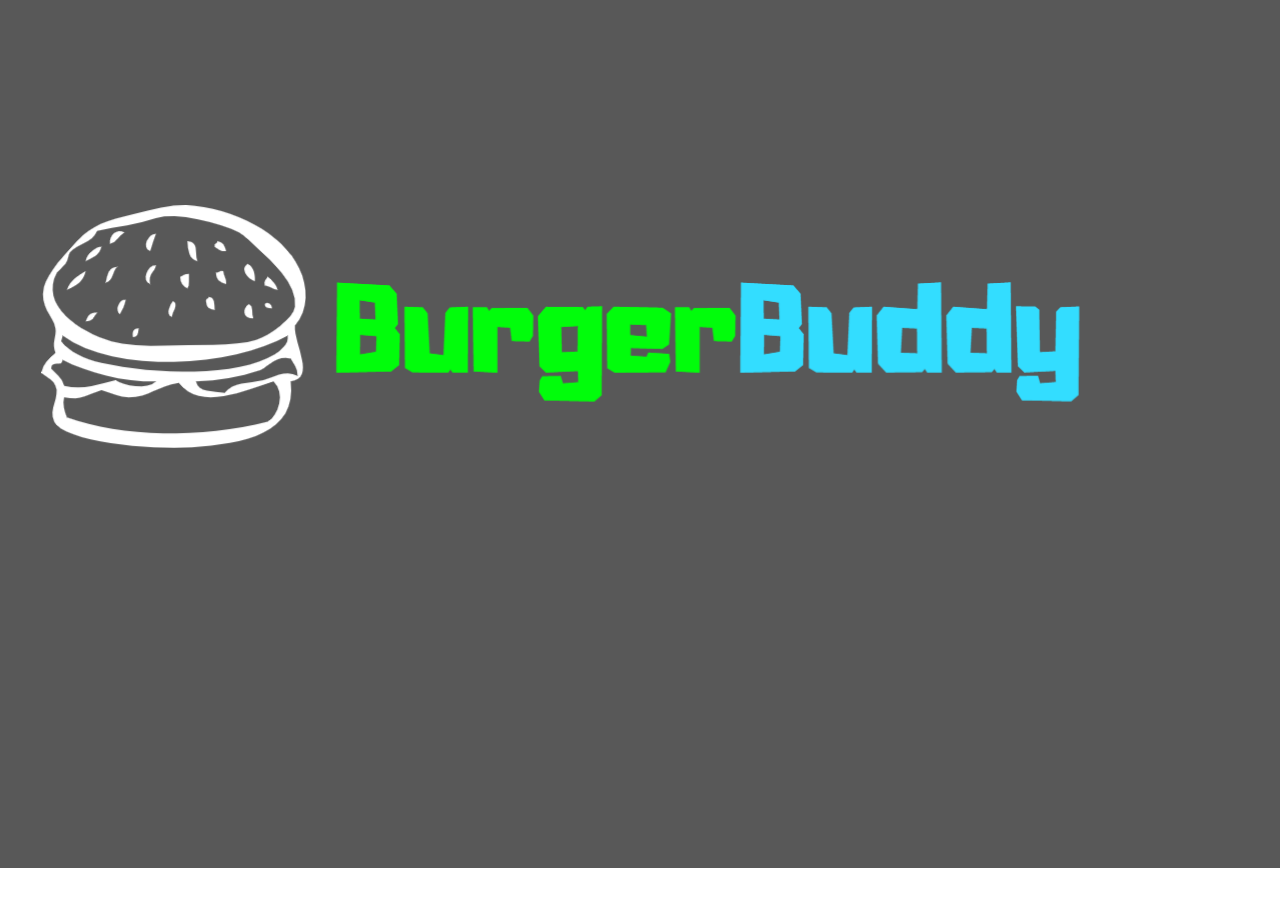
<file: index.html>
<!DOCTYPE html>
<html>
<head>
	<title>Title Page</title>
	<link rel="stylesheet" type="text/css" href="Title.css">
	<meta name="viewport" content="width=device-width, initial-scale=1.0">
	<link rel="stylesheet" href="https://maxcdn.bootstrapcdn.com/bootstrap/4.4.1/css/bootstrap.min.css">
</head>
<body>
	<div class="container-fluid">
		<a href="Home.html"><img id="logo" src="BurgerBuddy Logo_nontransparent.png"></a>
		

	</div>

</body>
</html>
</file>
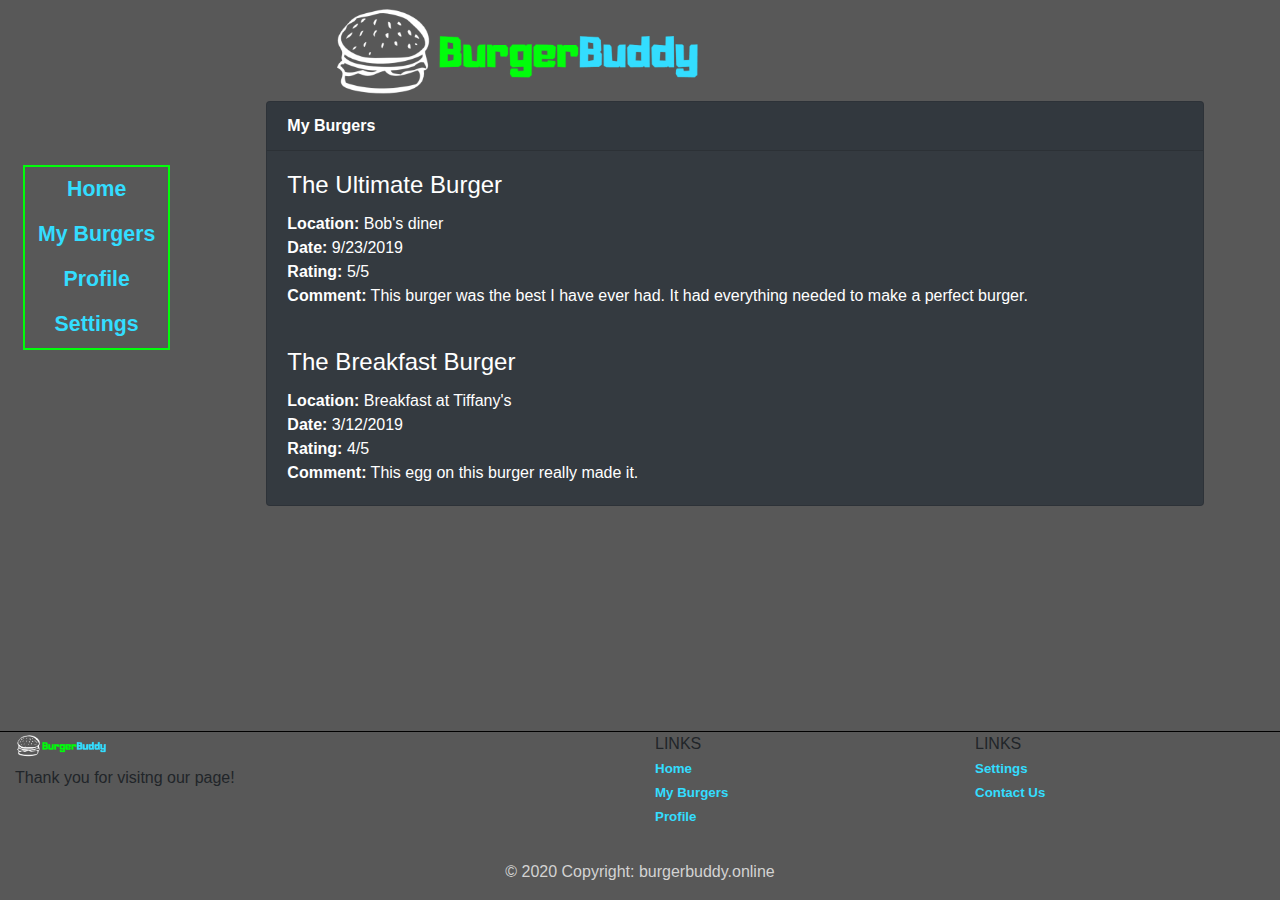
<file: Myburgers.html>
<!DOCTYPE html>
<html>
<head>
	<title>MyBurgers</title>

	<link rel="stylesheet" type="text/css" href="Myburgers.css">
	<meta name="viewport" content="width=device-width, initial-scale=1.0">
	<link rel="stylesheet" href="https://maxcdn.bootstrapcdn.com/bootstrap/4.4.1/css/bootstrap.min.css">
</head>
<body>
	<div class="container-fluid">
		<header><img id="logotopimage" src="BurgerBuddy Logo.png" style="width: 30%;"><br></header>

		<div id="sidenav" class="btn-group-vertical">
			  <button type="button" class="btn"><a href="Home.html">Home</a></button>
			  <button type="button" class="btn"><a href="Myburgers.html"> My Burgers</a></button>
			  <button type="button" class="btn"><a href="Profile.html"> Profile</a></button>
			  <button type="button" class="btn"><a href="Settings.html"> Settings</a></button>
			  
		</div>

		<div id="postscontainer" class="card text-white bg-dark max w-75">
	    <div class="card-header">My Burgers</div>
		  	<div class="card-body">
		    <h4 class="card-title">The Ultimate Burger</h4>
		    <p class="card-text">
		    <b> Location:</b> Bob's diner<br>
		    <b> Date:</b> 9/23/2019<br>
		    <b>Rating:</b> 5/5<br>
		    <b>Comment:</b> This burger was the best I have ever had. It had everything needed to make a perfect burger. 
		    </p>
	  		</div>
	  		<div class="card-body">
		    <h4 class="card-title">The Breakfast Burger</h4>
		    <p class="card-text">
		    <b> Location:</b> Breakfast at Tiffany's<br>
		    <b> Date:</b> 3/12/2019<br>
		    <b>Rating:</b> 4/5<br>
		    <b>Comment:</b> This egg on this burger really made it. 
		    </p>
	  		</div>
		</div>

	</div>
	<footer>
		<div id="footer" class="container-fluid text-center text-md-left">

	    
	   		 <div class="row">

		      <!-- Grid column -->
		      <div class="col-md-6 mt-md-0 mt-3">

		       
		        <h5 class="text-uppercase"><img id="footerimg" src="BurgerBuddy Logo.png" style="width: 15%;"> </h5>
		        <p>Thank you for visitng our page!</p>

		      </div>
		      <!-- Grid column -->

		      <hr class="clearfix w-100 d-md-none pb-3">

		      <!-- Grid column -->
		      <div class="col-md-3 mb-md-0 mb-3">

		        <!-- Links -->
		        <h7  class="text-uppercase">Links</h7>

		        <ul class="list-unstyled">
		          <li>
		            <a id="footerlink" href="Home.html">Home</a>
		          </li>
		          <li>
		            <a id="footerlink" href="Myburgers.html">My Burgers</a>
		          </li>
		          <li>
		            <a id="footerlink" href="Profile.html">Profile</a>
		          </li>
		          
		        </ul>

		      </div>
		      <div class="col-md-3 mb-md-0 mb-3">

		        <!-- Links -->
		        <h7  class="text-uppercase">Links</h7>

		        <ul class="list-unstyled">
		        	<li>
		            <a id="footerlink" href="Settings.html">Settings</a>
		          </li>
		          <li>
		            <a id="footerlink" href="#!">Contact Us</a>
		          </li>
		          
		        </ul>

		      </div>
		      

	    </div>
	    <div id="copyright" class="footer-copyright text-center py-3">
				&copy; 2020 Copyright: burgerbuddy.online
			</div>
	    

	  </div>
	  

			
	</footer>

</body>
</html>
</file>
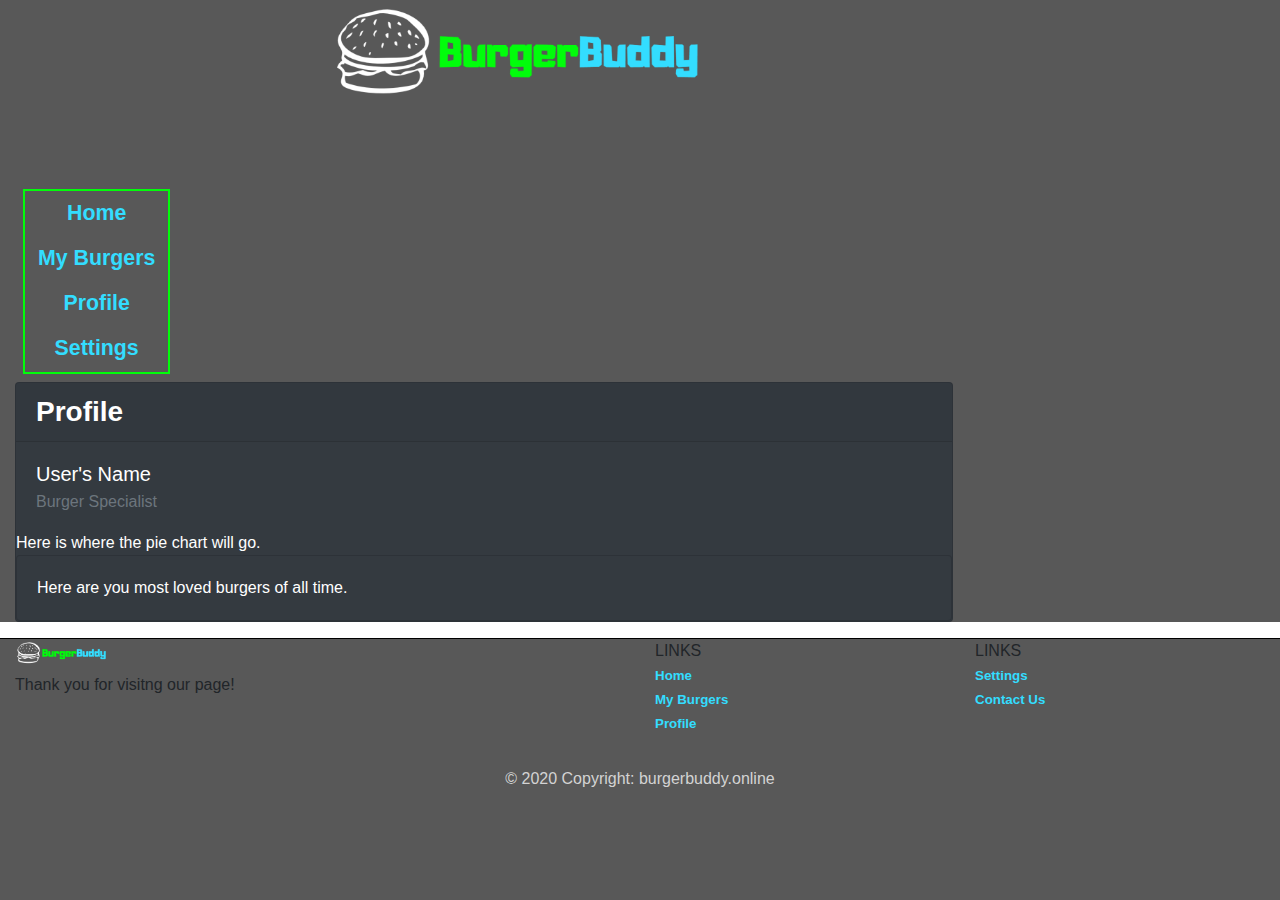
<file: Profile.html>
<!DOCTYPE html>
<html>
<head>
	<title>Profile</title>
	<link rel="stylesheet" type="text/css" href="Home.css">
	<meta name="viewport" content="width=device-width, initial-scale=1.0">
	<link rel="stylesheet" href="https://maxcdn.bootstrapcdn.com/bootstrap/4.4.1/css/bootstrap.min.css">
	<link href="https://fonts.googleapis.com/css?family=Acme&display=swap" rel="stylesheet">
</head>
<body>

	<div class="container-fluid">
		<header><img id="logotopimage" src="images/BurgerBuddy Logo.png" style="width: 30%;"><br><br>

		</header>

		<div id="sidenav" class="btn-group-vertical">
			 <button type="button" class="btn"><a href="Home.html">Home</a></button>
			  <button type="button" class="btn"><a href="Myburgers.html"> My Burgers</a></button>
			  <button type="button" class="btn"><a href="Profile.html"> Profile</a></button>
			  <button type="button" class="btn"><a href="Settings.html"> Settings</a></button>
			  
		</div>

		<div class="card mb-3 card text-white bg-dark max w-75">
		  <h3 class="card-header">Profile</h3>
		  <div class="card-body">
		    <h5 class="card-title">User's Name</h5>
		    <h6 class="card-subtitle text-muted">Burger Specialist</h6>
		  </div>
		  <div id="data">

		  	Here is where the pie chart will go. 

		  </div>
		  
		  <div class="card-body card text-white bg-dark">
		    <p class="card-text">Here are you most loved burgers of all time.</p>
		  </div>
		 
		  
		  
		</div>


	</div>
	<footer>
		<div id="footer" class="container-fluid text-center text-md-left">

	    
	   		 <div class="row">

		      <!-- Grid column -->
		      <div class="col-md-6 mt-md-0 mt-3">

		       
		        <h5 class="text-uppercase"><img id="footerimg" src="images/BurgerBuddy Logo.png" style="width: 15%;"> </h5>
		        <p>Thank you for visitng our page!</p>

		      </div>
		      <!-- Grid column -->

		      <hr class="clearfix w-100 d-md-none pb-3">

		      <!-- Grid column -->
		      <div class="col-md-3 mb-md-0 mb-3">

		        <!-- Links -->
		        <h7  class="text-uppercase">Links</h7>

		        <ul class="list-unstyled">
		          <li>
		            <a id="footerlink" href="Home.html">Home</a>
		          </li>
		          <li>
		            <a id="footerlink" href="Myburgers.html">My Burgers</a>
		          </li>
		          <li>
		            <a id="footerlink" href="Profile.html">Profile</a>
		          </li>
		          
		        </ul>

		      </div>
		      <div class="col-md-3 mb-md-0 mb-3">

		        <!-- Links -->
		        <h7  class="text-uppercase">Links</h7>

		        <ul class="list-unstyled">
		        	<li>
		            <a id="footerlink" href="Settings.html">Settings</a>
		          </li>
		          <li>
		            <a id="footerlink" href="#!">Contact Us</a>
		          </li>
		          
		        </ul>

		      </div>
		      

	    </div>
	    <div id="copyright" class="footer-copyright text-center py-3">
				&copy; 2020 Copyright: burgerbuddy.online
			</div>
	    

	  </div>
	  

			
	</footer>

</body>
</html>
</file>
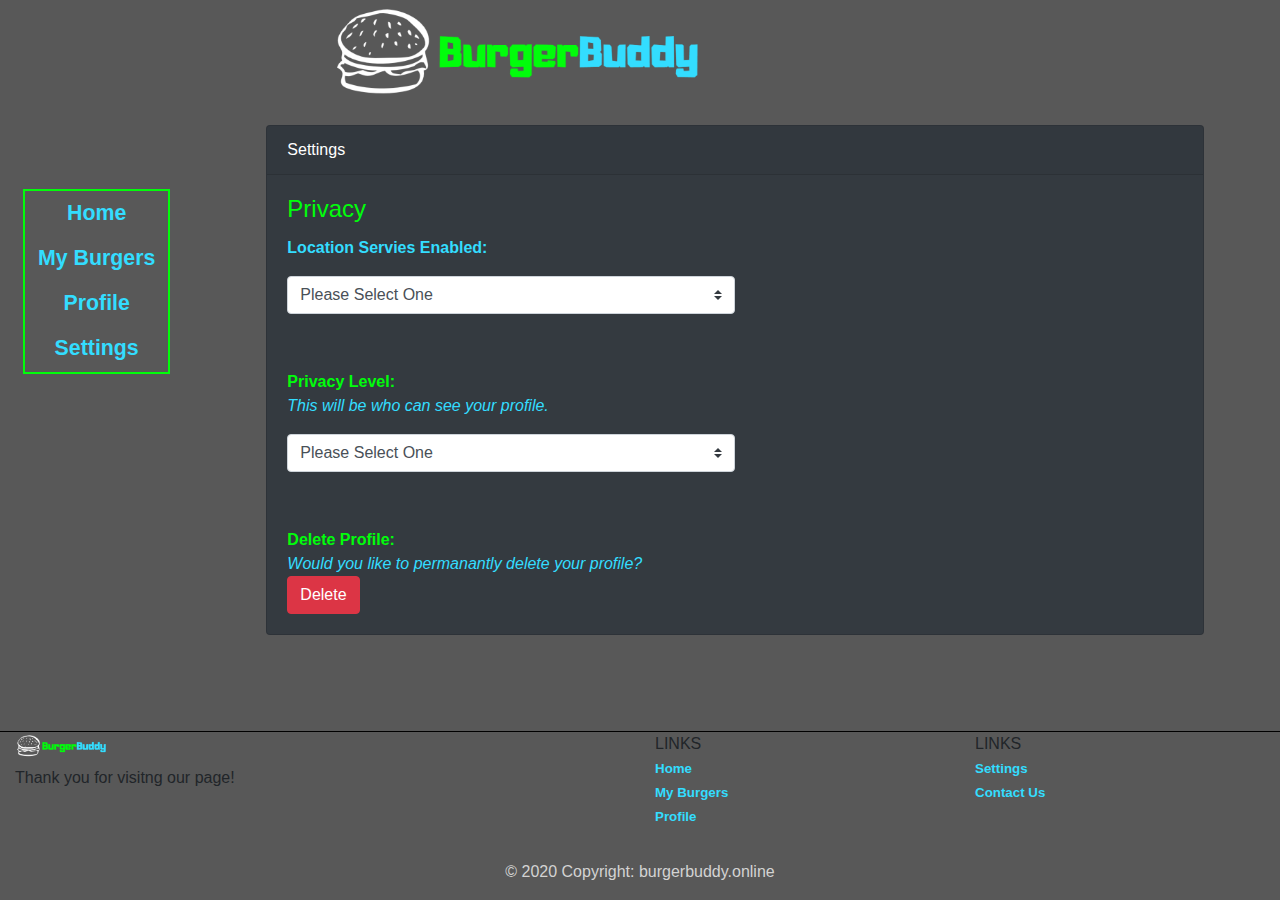
<file: Settings.html>
<!DOCTYPE html>
<html>
<head>
	<title>Settings</title>

	<link rel="stylesheet" type="text/css" href="Settings.css">
	<meta name="viewport" content="width=device-width, initial-scale=1.0">
	<link rel="stylesheet" href="https://maxcdn.bootstrapcdn.com/bootstrap/4.4.1/css/bootstrap.min.css">
	<link href="https://fonts.googleapis.com/css?family=Acme&display=swap" rel="stylesheet">
</head>
<body>

	<div class="container-fluid">
		<header><img id="logotopimage" src="images/BurgerBuddy Logo.png" style="width: 30%;"><br><br>

		</header>

		<div id="sidenav" class="btn-group-vertical">
			  <button type="button" class="btn"><a href="Home.html">Home</a></button>
			  <button type="button" class="btn"><a href="Myburgers.html"> My Burgers</a></button>
			  <button type="button" class="btn"><a href="Profile.html"> Profile</a></button>
			  <button type="button" class="btn"><a href="Settings.html"> Settings</a></button>
		</div>
		<div id="settingscontainer" class="card text-white bg-dark max w-75">
	    <div class="card-header">Settings</div>
		  	<div class="card-body">
		    <h4 class="card-title" style="color: #01FD0B;">Privacy</h4>
		    <p class="card-text">
		    	<b style="color: #33DDFF;"> Location Servies Enabled:</b> 
		    	<div class="form-group">
			    	<select class="custom-select max w-50">
			     	 <option selected="">Please Select One</option>
			    	 <option value="1">Yes</option>
			   	  	 <option value="2">No</option>
			   		</select>
			 	</div>			
			 </p>
			</div>
			<div class="card-body">
		 		    <p class="card-text" >
		    	<b style="color: #01FD0B;"> Privacy Level:</b><br>
		    	<i style="color: #33DDFF;">This will be who can see your profile.</i>
		    	<div class="form-group">
			    	<select class="custom-select max w-50">
			     	 <option selected="">Please Select One</option>
			    	 <option value="1">Friends Only</option>
			   	  	 <option value="2">Friends of Friends</option>
			   	  	 <option value="3">Pblic</option>
			   	  	 <option value="4">None</option>
			   		</select>
			 	</div>
			</p>
			</div>
			<div class="card-body">
		 	<p class="card-text">
		    	<b style="color: #01FD0B;"> Delete Profile:</b><br>
		    	<i style="color: #33DDFF;">Would you like to permanantly delete your profile?</i><br>
		    	<button type="button" class="btn btn-danger">Delete</button>
		    	
			</p>
			</div>
		</div>


		    

		    
	  		
		</div>
		<footer>
		<div id="footer" class="container-fluid text-center text-md-left">

	    
	   		 <div class="row">

		      <!-- Grid column -->
		      <div class="col-md-6 mt-md-0 mt-3">

		       
		        <h5 class="text-uppercase"><img id="footerimg" src="images/BurgerBuddy Logo.png" style="width: 15%;"> </h5>
		        <p>Thank you for visitng our page!</p>

		      </div>
		      <!-- Grid column -->

		      <hr class="clearfix w-100 d-md-none pb-3">

		      <!-- Grid column -->
		      <div class="col-md-3 mb-md-0 mb-3">

		        <!-- Links -->
		        <h7  class="text-uppercase">Links</h7>

		        <ul class="list-unstyled">
		          <li>
		            <a id="footerlink" href="Home.html">Home</a>
		          </li>
		          <li>
		            <a id="footerlink" href="Myburgers.html">My Burgers</a>
		          </li>
		          <li>
		            <a id="footerlink" href="Profile.html">Profile</a>
		          </li>
		          
		        </ul>

		      </div>
		      <div class="col-md-3 mb-md-0 mb-3">

		        <!-- Links -->
		        <h7  class="text-uppercase">Links</h7>

		        <ul class="list-unstyled">
		        	<li>
		            <a id="footerlink" href="Settings.html">Settings</a>
		          </li>
		          <li>
		            <a id="footerlink" href="#!">Contact Us</a>
		          </li>
		          
		        </ul>

		      </div>
		      

	    </div>
	    <div id="copyright" class="footer-copyright text-center py-3">
				&copy; 2020 Copyright: burgerbuddy.online
			</div>
	    

	  </div>
	  

			
	</footer>

		

</body>
</html>
</file>
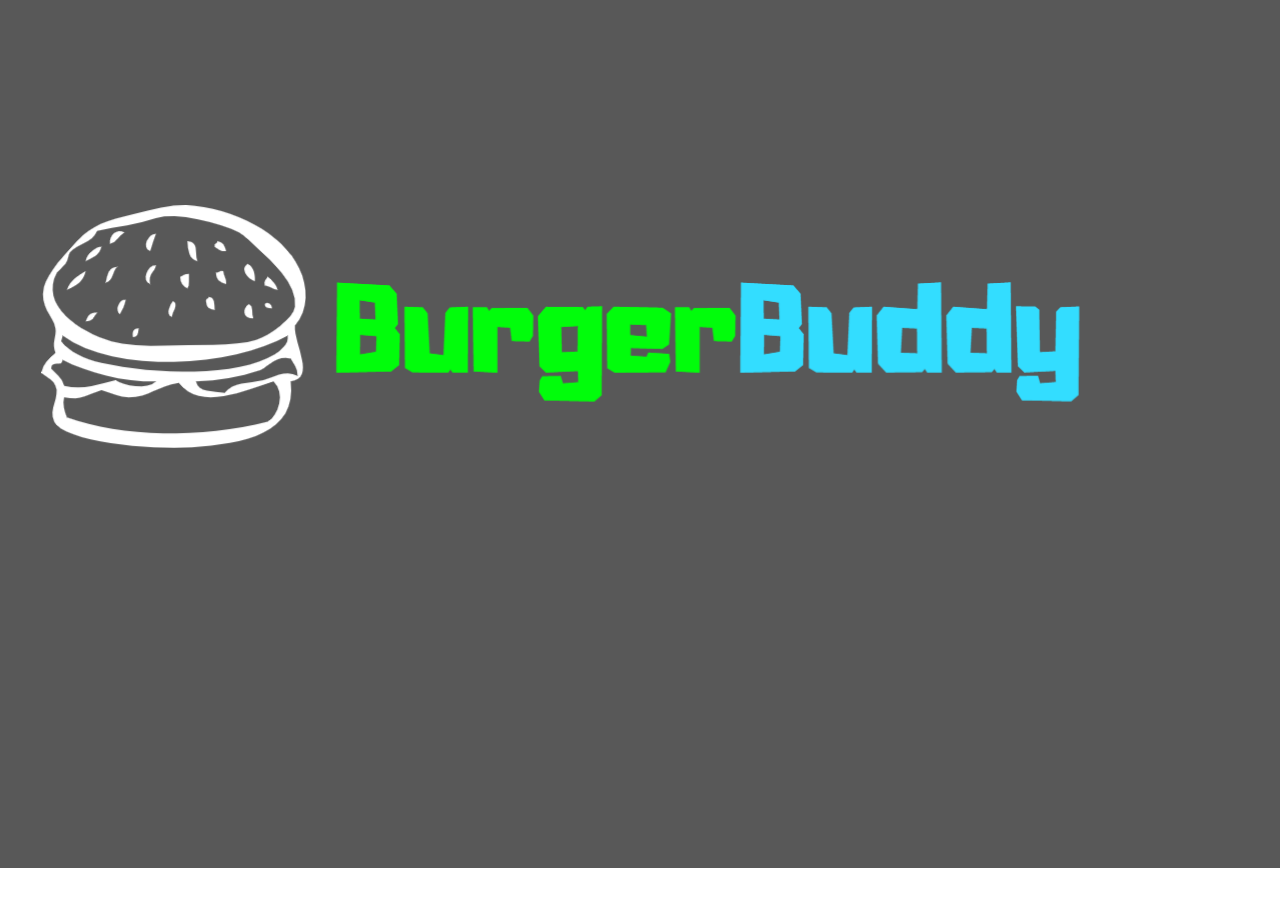
<file: Title.html>
<!DOCTYPE html>
<html>
<head>
	<title>Title Page</title>
	<link rel="stylesheet" type="text/css" href="Title.css">
	<link rel="stylesheet" href="https://maxcdn.bootstrapcdn.com/bootstrap/4.4.1/css/bootstrap.min.css">
</head>
<body>
	<div class="container-fluid">
		<a href="Home.html"><img id="logo" src="BurgerBuddy Logo_nontransparent.png"></a>
		

	</div>

</body>
</html>
</file>
<file: Title.css>
.container-fluid {
	background-color: #585858;
}

@keyframes logo {
	0% {opacity: 0%}
	5%{opacity: 5%}
	10% {opacity: 10%}
	15% {opacity: 15%}
	20% {opacity: 20%}
	25% {opacity: 25%}
	30% {opacity: 30%}
	35% {opacity: 35%}
	40% {opacity: 40%}
	45% {opacity: 45%}
	50% {opacity: 50%}
	55% {opacity: 55%}
	60% {opacity: 60%}
	65% {opacity: 65%}
	70% {opacity: 70%}
	75% {opacity: 75%}
	80% {opacity: 80%}
	85% {opacity: 85%}
	90% {opacity: 90%}
	95% {opacity: 95%}
	100% {opacity: 100%}
}
#logo {
	animation-name: logo;
	animation-duration: 3s;
}
</file>
<file: Myburgers.css>
html {
	background-color: #585858;
}
.container-fluid {
	background-color: #585858;
}

#logotopimage {
	
	margin-left: 25%
}

a:link {
	color: #33DDFF;
	font-weight: bold;
	font-family: 'Acme', ;
	font-size: 16pt;
	justify-content: space-around;
}
#sidenav {
	background-color: #585858;
	color: white;
	float: left; 
	margin: 0.5em;
	margin-top: 4em;
	margin-right: 6em;

	border: solid #01FD0B 2pt;
}
.card-header {
	font-weight: bold;
	font-family: 'Acme', ;
}
#footer{
	background-color: #585858;
	border-top: solid black 1pt;
	position: fixed;
    left: 0;
    bottom: 0;
    width: 100%;  
	
}
#footerlink {
	font-size: 10pt;
}
#copyright {
	color: lightgrey;
}
</file>
<file: Home.css>
html {
	background-color: #585858;
}
.container-fluid {
	background-color: #585858;

}

#logotopimage {
	
	margin-left: 25%
}

a:link {
	color: #33DDFF;
	font-weight: bold;
	font-family: 'Acme', ;
	font-size: 16pt;
	justify-content: space-around;
}
#sidenav {
	background-color: #585858;
	color: white;
	float: left; 
	margin: 0.5em;
	margin-top: 4em;
	margin-right: 20em;

	border: solid #01FD0B 2pt;
}
#searchbar {
	margin-bottom: 2.5%;
}
#postcontainer {
	width: 35%;
	
}
#postbody {
	border-bottom: solid black 1pt;
}
.card-header {
	font-weight: bold;
	font-family: 'Acme', ;
}

#rating {
	text-align: right;
	font-weight: bold;
	color: #01FD0B;
}
#comments {
	font-style: italic;
	text-align: left;
	color: #01FD0B;
}
#profilephoto {
	width: 8%;
	float: left;
	margin-right: 5%;
}

#copyright {
	color: lightgrey;
}
#footer{
	background-color: #585858;
	border-top: solid black 1pt;
	position: relative;
    left: 0;
    bottom: 0;
    width: 100%;  
	
}
#footerlink {
	font-size: 10pt;
}
#restauranttitle {
	color: #33DDFF;
	font-style: italic;
}
.card-text {
	font-family:'Libre Baskerville', ;
}
</file>
<file: Settings.css>
html {
	background-color: #585858;
}
.container-fluid {
	background-color: #585858;
}

#logotopimage {
	margin-left: 25%
}

a:link {
	color: #33DDFF;
	font-weight: bold;
	font-family: 'Acme', ;
	font-size: 16pt;
	justify-content: space-around;
}
#sidenav {
	background-color: #585858;
	color: white;
	float: left; 
	margin: 0.5em;
	margin-top: 4em;
	margin-right: 6em;

	border: solid #01FD0B 2pt;
}
#footer{
	background-color: #585858;
	border-top: solid black 1pt;
	position: fixed;
    left: 0;
    bottom: 0;
    width: 100%;  
	
}
#footerlink {
	font-size: 10pt;
}
#copyright {
	color: lightgrey;
}
</file>
